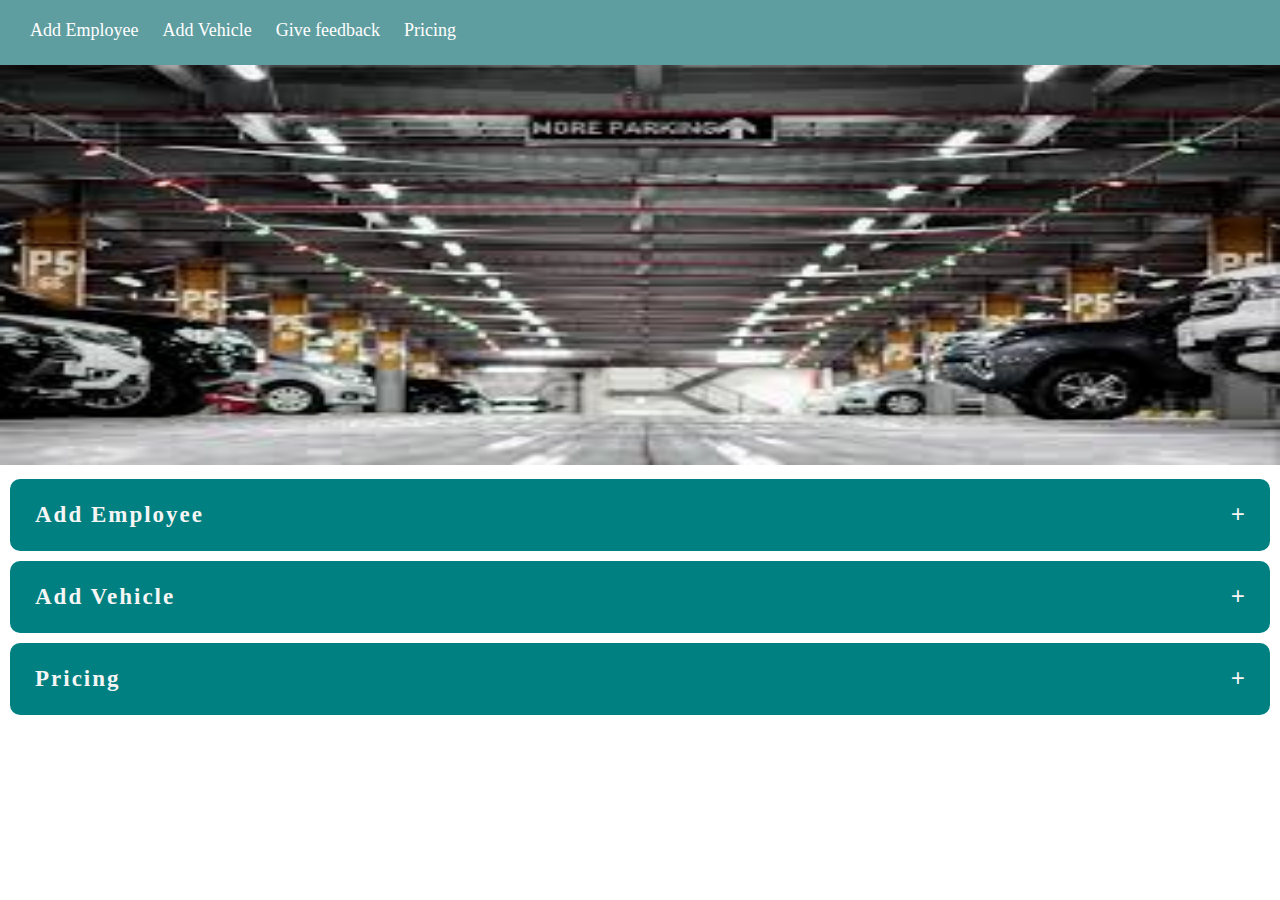
<file: ui-ux-assign-6/ui-ux-assign-6/index.html>
<!DOCTYPE html>
<html lang="en">

<head>
    <meta charset="UTF-8">
    <meta http-equiv="X-UA-Compatible" content="IE=edge">
    <meta name="viewport" content="width=device-width, initial-scale=1.0">
    <link href="assets/css/style.css" rel="stylesheet">
    <title>Metacube Parking System</title>
</head>

<body>
    <!-- Nav Bar of the page which helps you to navigate directly to a particular -->
    <nav>
        <a href="#addEmployeeSection" class="navItem">Add Employee</a>
        <a href="#addVehicleSection" class="navItem">Add Vehicle</a>
        <a href="#giveFeedbackSection" class="navItem">Give feedback</a>
        <a href="#pricingSection" class="navItem">Pricing</a>
    </nav>
    <!-- cover image of the page -->
    <img class="cover"
        src="[data-uri]" />

    <!-- Add employee section where user can add an employee -->
    <div id="addEmployeeSection">
        <center>
            <div class="collapsible">
                <h3 class="sectionHeading">Add Employee</h3>
                <span class="show"></span>
            </div>
            <div class="content">
                <label id="label-with-name" class="salutation hide"></label>
                <input placeholder="Full name" type="text" class="textInput" id="fullName"
                    onkeypress="employee.handlePress(event)" />
                <span style="font-size:10px;color: red;" class="errorText" id="nameError">Name should contain at least 2
                    characters and numbers are not allowed.</span>
                <div class="radioContainer hide" id="gender" onkeypress="employee.handlePress(event)">
                    Gender &ThickSpace;&ThickSpace;&ThickSpace;
                    <label>Male<input type="radio" name="gender" value="male" /><span class="checkmark"></span>
                    </label>
                    <label>Female<input type="radio" name="gender" value="female" /><span class="checkmark"></span>
                    </label>
                </div>
                <input type="email" id="email" placeholder="Email" class="textInput hide"
                    onkeypress="employee.handlePress(event)" />
                <input type="password" id="password" placeholder="Password" class="textInput  hide"
                    onkeypress="employee.handlePress(event)" />
                <span style="font-size:10px;color: red;" class="errorText" id="passError">Password should contain at
                    least one uppercase , one lowercase ,one number and a symbol and at least 8 charaters.</span>
                <input type="password" id="confirm password" placeholder="Re-enter password" class="textInput hide"
                    onkeypress="employee.handlePress(event)" />
                <span id="cnpError" style="font-size:10px;color: red;" class="errorText">Password doesn't match</span>
                <input type="number" id="contact" placeholder="Contact Number" class="textInput hide"
                    onkeypress="employee.handlePress(event)" />
                <span id="contactError" style="font-size:10px;color: red;" class="errorText">Please enter valid conatct
                    number</span>
                <button type="submit" class="hide" onclick="handleSubmit(event)">Add Employee</button>
            </div>
        </center>
    </div>

    <!-- Here user can add vehicle of an employee -->
    <div id="addVehicleSection">
        <center>
            <div class="collapsible">
                <h3 class="sectionHeading">Add Vehicle</h3>
                <span class="show"></span>
            </div>
            <div class="content">
                <input placeholder="Model Name" type="text" class="textInput" onkeypress="vehicle.handlePress(event)"
                    id="name" />
                <div class="radioContainer hide" id="type" onkeypress="vehicle.handlePress(event)">
                    <p>What is your vehicle Type?</p>
                    <label>Cycle<input type="radio" name="type" value="cycle"
                            onchange="vehicle.updatePriceSection(event)" /><span class="checkmark"></span>
                    </label>
                    <label>Motor Cycle<input type="radio" name="type" value="bike"
                            onchange="vehicle.updatePriceSection(event)" /><span class="checkmark"></span>
                    </label>
                    <label>Four Wheeler<input type="radio" name="type" value="car"
                            onchange="vehicle.updatePriceSection(event)" /><span class="checkmark"></span>
                    </label>
                </div>
                <input placeholder="Vehicle Number" type="text" class="textInput hide"
                    onkeypress="vehicle.handlePress(event)" id="vehNum" />
                <input placeholder="Employee Id" type="text" class="textInput hide"
                    onkeypress="vehicle.handlePress(event)" id="empId" />
                <textarea rows="5" placeholder="Identification" class="hide" onkeypress="vehicle.handlePress(event)"
                    id="ident"></textarea>
                <button type="submit" class="hide" onclick="handleSubmit(event)">Add Vehicle</button>
            </div>
        </center>
    </div>
    </div>
    <!-- Here employee can choose the package accor. to their convinience -->
    <div id="priceSection">
        <center>
            <div class="collapsible">
                <h3 class="sectionHeading">Pricing</h3>
                <span class="show"></span>
            </div>
            <div class=" content">
                <div id="pricingSection" class="pricingSection">
                    <div class="priceCard" id="cycle">
                        <span class="vehicleType">Cycle</span><br /><br />
                        <div class="circle">
                            <p style="font-size: 10px;"><span class="bestPrice">$100</span><br />/Month</p>
                        </div>
                        <p class="allOffers">$5 daily<br />$100 Monthly<br />$500 yearly</p>
                        <button type="submit">Purchase Now</button>
                    </div>
                    <div class="priceCard" id="bike">
                        <span class="vehicleType">Motor Cycle</span><br /><br />
                        <div class="circle">
                            <p style="font-size: 10px;"><span class="bestPrice">$200</span><br />/Month</p>
                        </div>
                        <p class="allOffers">$10 daily<br />$200 Monthly<br />$1000 yearly</p>
                        <button type="submit">Purchase Now</button>
                    </div>
                    <div class="priceCard" id='car'>
                        <span class="vehicleType">Four Wheelers</span><br /><br />
                        <div class="circle">
                            <p style="font-size: 10px;"><span class="bestPrice">$500</span><br />/Month</p>
                        </div>
                        <p class="allOffers">$20 daily<br />$500 Monthly<br />$3500 yearly</p>
                        <button type="submit">Purchase Now</button>
                    </div>
                </div>
            </div>
        </center>
    </div>
</body>
<script src="assets/js/helper.js"></script>
<script src="assets/js/Vehicle.js"></script>
<script src="assets/js/Employee.js"></script>
<script src="assets/js/app.js"></script>
<script>
    var coll = document.getElementsByClassName("collapsible");
    var i;
    for (i = 0; i < coll.length; i++) {
        coll[i].addEventListener("click", function () {
            this.classList.toggle("active");
            var content = this.nextElementSibling;
            if (content.style.display === "block") {
                content.style.display = "none";
            } else {
                content.style.display = "block";
            }
        });
    }
</script>

</html>
</file>
<file: ui-ux-assign-6/ui-ux-assign-6/assets/css/style.css>
html{
    scroll-behavior: smooth;
}

body{
    margin: 0;
}

/* Style for nav Bar */
nav{
    height: 65px;
    padding-left: 20px;
    padding-right: 20px;
    background-color: cadetblue;
    color: white;
    box-sizing: border-box;
    padding-top:20px;
    position:sticky;
    position: -webkit-sticky;
    top: 0;
    z-index: 0;
}

/* style for navItems */
.navItem {
    text-decoration: none;
    color: inherit;
    padding:10px;
    font-size: 18px;
}
a:hover{
    color: yellow;
}

.hide{
    display: none;
}
/* Style for cover image */
.cover{
    height: 400px;
    width: 100%;
}

/* Style for textinput box */
.textInput{
    outline: none;
    border:2px solid teal;
    width: 20%;
    font-size: 15px;
    padding: 5px;
    height: 35px;
    border-radius: 8px;
}

/* headind style of the four section */
.sectionHeading{
    font-size: 23px;
    letter-spacing: 2px;

}

input::-webkit-outer-spin-button,
input::-webkit-inner-spin-button {
  -webkit-appearance: none;
  margin: 0;
}

input[type=number] {
  -moz-appearance: textfield;
}

select{
    width: 21%;
    height: 35px;
    border:2px solid teal;

}
button{
    outline: none;
    border: none;
    height: 27px;
    background-color: teal;
    color: white;
    font-size: 15px;
    letter-spacing: 5px;
}
button:hover{
    background-color:aquamarine;
    color:black;
}

textarea{
    width: 20%;
    border: none;
    border: 2px solid teal;
    font-size:15px;
    resize: none;
}


/* Style for pricing section */
.pricingSection{
display: flex;
flex:1;
justify-content: space-evenly;
}

.priceCard{
    width: 18%;
    margin-bottom: 20px;
    padding: 20px;
    border:1px solid teal;
    border-radius: 10px;
}

.circle{
    border:1px solid teal;
    display: inline-block;
    padding-right: 15px;
    padding-left: 15px;
    padding-top: 8px;
    padding-bottom: 8px;
    border-radius: 80px;
}

.allOffers{
    color: gray;
    font-size: 13px;
}

.vehicleType{
    font-size: 20px;
    font-weight: bold;
}

.bestPrice{
    font-weight: bold;
    font-size: 20px;
}


/* styles for collapsible bars */
.collapsible{
    background-color: teal;
    color: whitesmoke;
    display: flex;
    padding-right: 25px;
    padding-left: 25px;
    margin: 10px;
    border-radius: 10px;
    align-items: center;
    justify-content: space-between;
    cursor: pointer;
}
.show{
    font-size: 25px;
    font-weight: bolder;
    color: whitesmoke;
    cursor: pointer ;
}

.active, .collapsible:hover {
    background-color:darkcyan;
  }
.content {
    padding: 0 18px;
    display: none;
    overflow: hidden;
  }

  .collapsible>span:after{
      content: '+';
  }

  .active>span:after{
    content: "-";
}

.salutation{
    font-size: 18px;
    font-weight: 700;
    margin-bottom: 20px;
}

.error{
    outline: none;
    border:2px solid red;
}
.errorText{
    margin-top: 10px;
    display: none;
}
</file>
